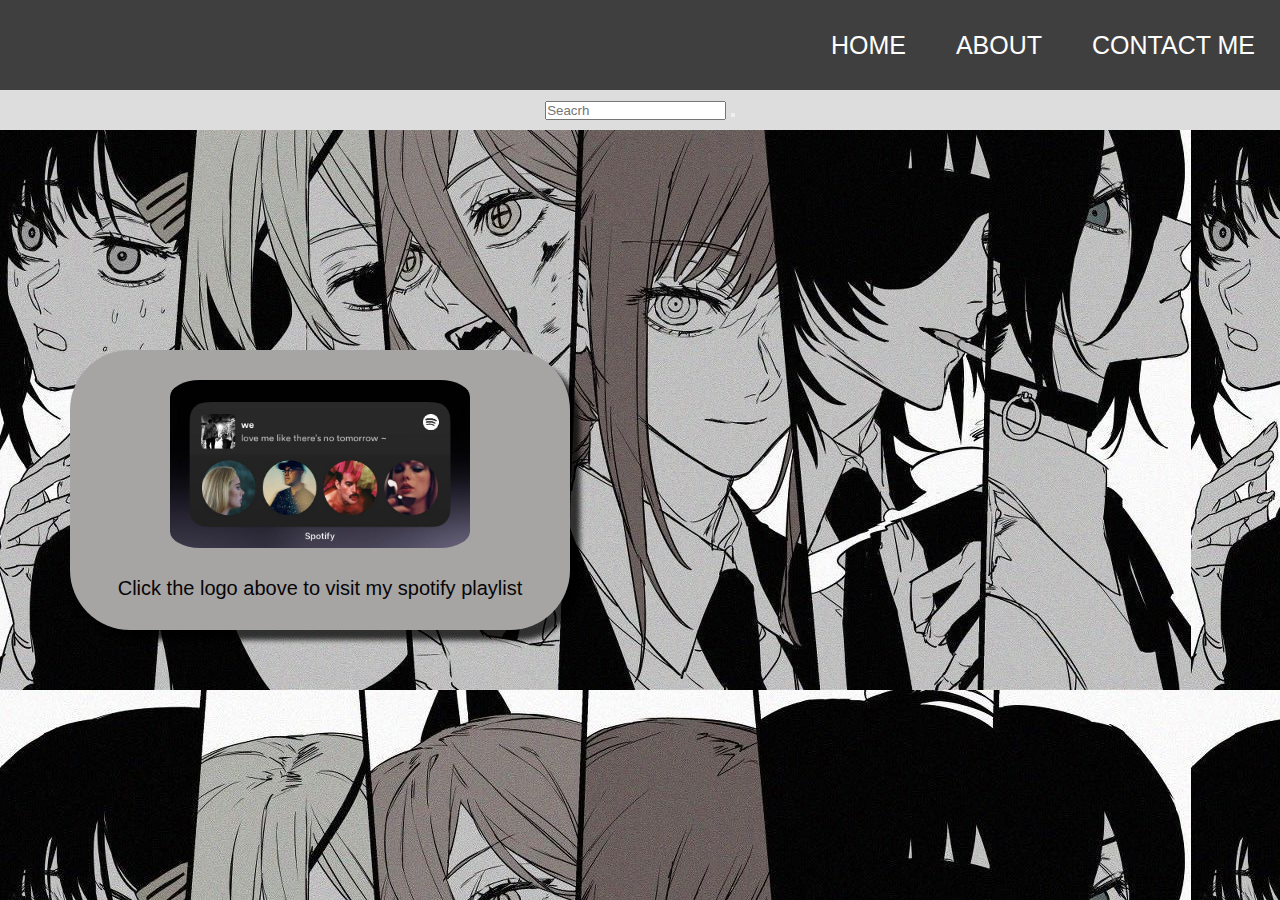
<file: website-newbie/index.html>
<html>
     <head>
        <title>WEBSITE MITSUYA</title>
        <link rel="stylesheet" href="Style.css" />
     </head>
    <body>
        
        <div class="container">
    <!-- NAVIGATION BAR -->
        <div class="container-navbar">
           <ul class="ul-navbar">
            <li class="li-navbar">
                <a href="home.html" class="a-navbar">HOME</a>
            </li>
            <li class="li-navbar">
                <a href="about.html"class="a-navbar">ABOUT</a>
            </li>
            <li class="li-navbar">
                <a href="contactme.html"class="a-navbar">CONTACT ME</a>
            </li>
           </ul>
        </div>
 <div class="search-container">
    <form>
        <input type="text" placeholder="Seacrh" name="search">
        <button type="submit"><i class="fa fa-seacrh"></i></button>
    </form>
 </div>
        </form>
    <!-- NAVIGATION BAR SELESAI -->

    <!-- CONTENT 1 -->
        <div class="container-content">
            <a href="https://open.spotify.com/playlist/3hKOURBzS7uUGeSWivXkMF?si=w7zJz2XcRXKZ9fiiaQ41Jw" 
            class="a-content">
                <IMG src="ss playlistspotify.jpg" class="img-content"/>
                <p>Click the logo above to visit my spotify playlist</p>
            </a>
        </div>
    <!-- CONTENT 1 END -->

        </div>
    </body>
</html>
</file>
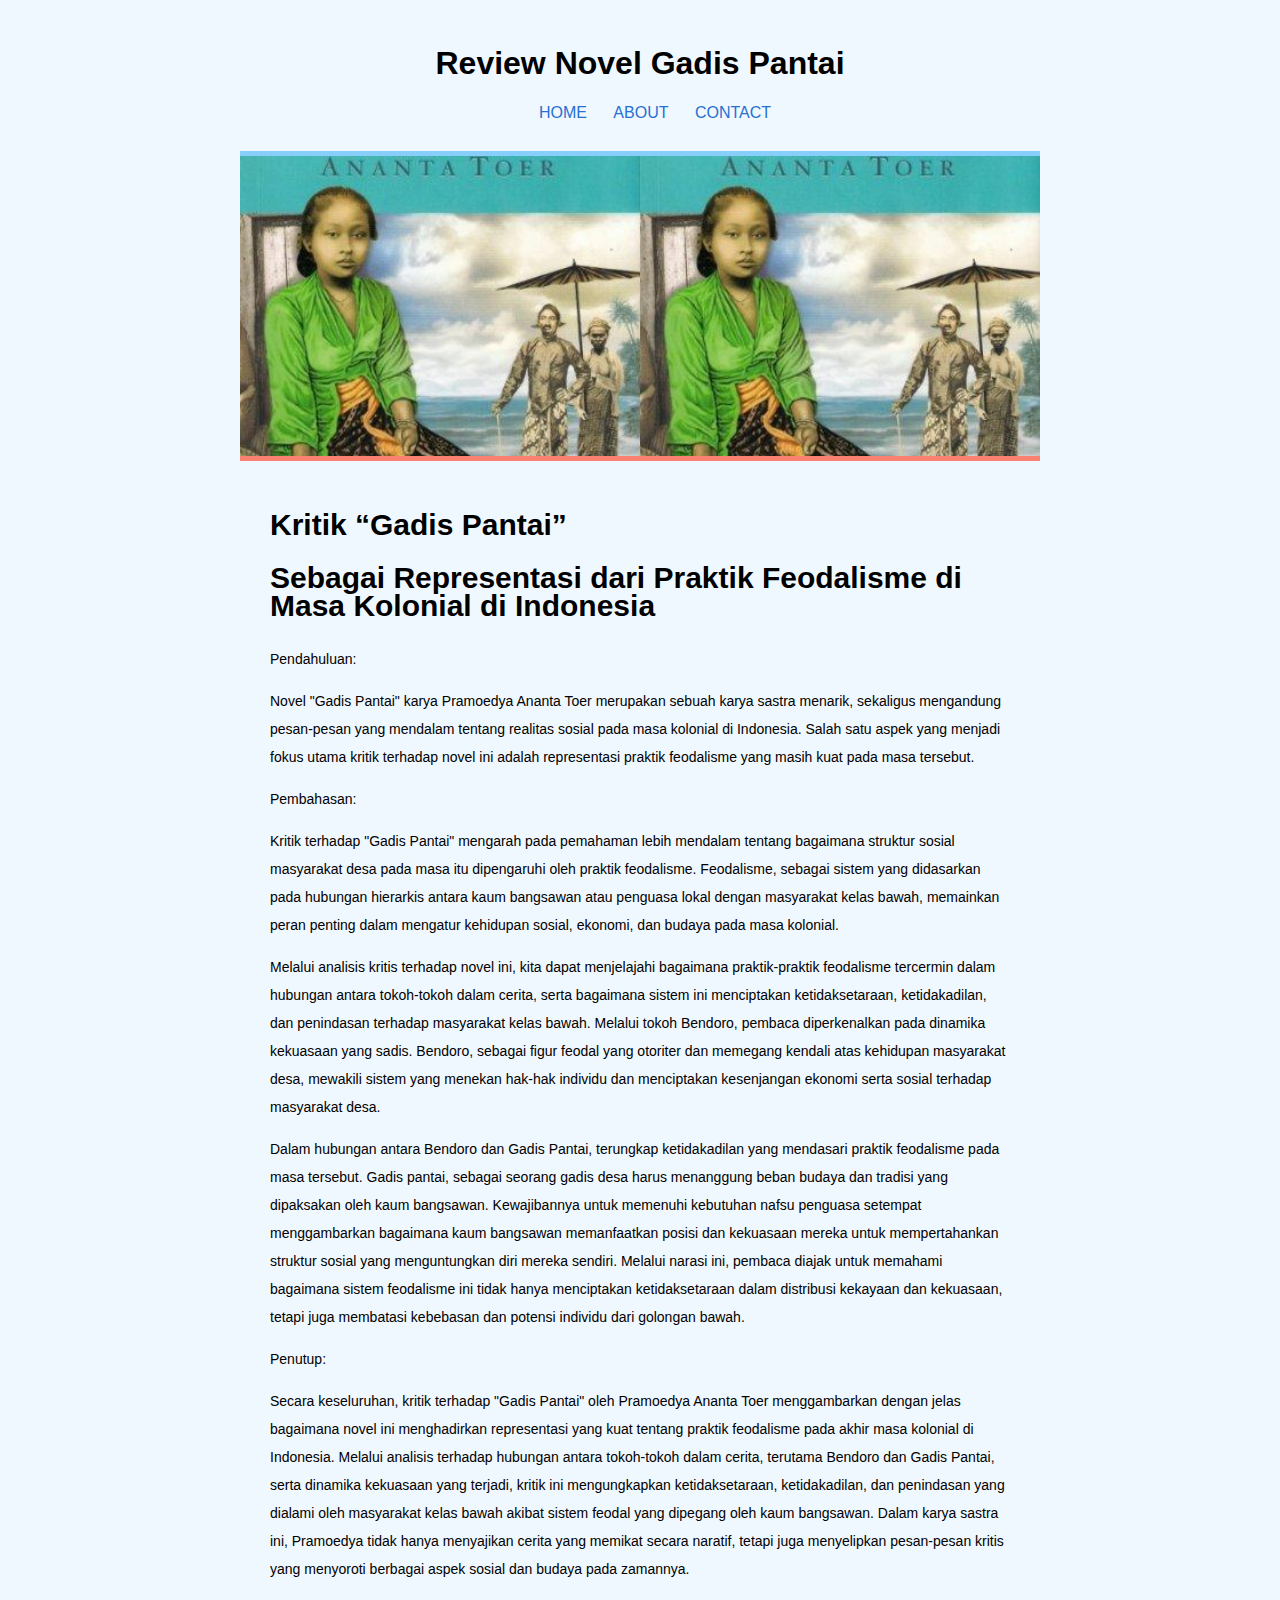
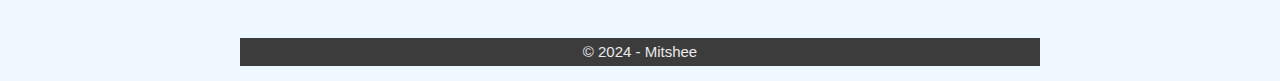
<file: websiteartikel1.html>
<!DOCTYPE html>
<html lang="en">
<head>
    <meta charset="UTF-8">
    <meta name="viewport" content="width=device-width, initial-scale=1.0">
    <title>NOVEL GADIS PANTAI</title>
    <link rel="stylesheet" type="text/css" href="style.css">
</head>
<body>
    <div class= "container">
        <div class="header"> 
            <h1 class="Judul">Review Novel Gadis Pantai</h1>
            <ul>
                <li><a href="#">HOME</a></li>
                <a href="home.html"></a>
                <li><a href="#">ABOUT</a></li>
                <a href="about.html"></a>
                <li><a href="https://www.instagram.com/shabrenast/">CONTACT</a></li>
                
            </ul>
        </div>
        <div class="hero"></div>
        <div class="content">
            <h2>Kritik “Gadis Pantai”</h2>
            <h2>Sebagai Representasi dari Praktik Feodalisme di Masa Kolonial di Indonesia</h2>
            <p>Pendahuluan:</p>
            <p>Novel "Gadis Pantai" karya Pramoedya Ananta Toer merupakan sebuah karya sastra menarik, sekaligus mengandung pesan-pesan yang mendalam tentang realitas sosial pada masa kolonial di Indonesia. Salah satu aspek yang menjadi fokus utama kritik terhadap novel ini adalah representasi praktik feodalisme yang masih kuat pada masa tersebut.</p>
            <p>Pembahasan:</p>
            <p>Kritik terhadap "Gadis Pantai" mengarah pada pemahaman lebih mendalam tentang bagaimana struktur sosial masyarakat desa pada masa itu dipengaruhi oleh praktik feodalisme. Feodalisme, sebagai sistem yang didasarkan pada hubungan hierarkis antara kaum bangsawan atau penguasa lokal dengan masyarakat kelas bawah, memainkan peran penting dalam mengatur kehidupan sosial, ekonomi, dan budaya pada masa kolonial.</p>
            <p>Melalui analisis kritis terhadap novel ini, kita dapat menjelajahi bagaimana praktik-praktik feodalisme tercermin dalam hubungan antara tokoh-tokoh dalam cerita, serta bagaimana sistem ini menciptakan ketidaksetaraan, ketidakadilan, dan penindasan terhadap masyarakat kelas bawah. Melalui tokoh Bendoro, pembaca diperkenalkan pada dinamika kekuasaan yang sadis. Bendoro, sebagai figur feodal yang otoriter dan memegang kendali atas kehidupan masyarakat desa, mewakili sistem yang menekan hak-hak individu dan menciptakan kesenjangan ekonomi serta sosial terhadap masyarakat desa.</p>
            <p>Dalam hubungan antara Bendoro dan Gadis Pantai, terungkap ketidakadilan yang mendasari praktik feodalisme pada masa tersebut. Gadis pantai, sebagai seorang gadis desa harus menanggung beban budaya dan tradisi yang dipaksakan oleh kaum bangsawan. Kewajibannya untuk memenuhi kebutuhan nafsu penguasa setempat menggambarkan bagaimana kaum bangsawan memanfaatkan posisi dan kekuasaan mereka untuk mempertahankan struktur sosial yang menguntungkan diri mereka sendiri. Melalui narasi ini, pembaca diajak untuk memahami bagaimana sistem feodalisme ini tidak hanya menciptakan ketidaksetaraan dalam distribusi kekayaan dan kekuasaan, tetapi juga membatasi kebebasan dan potensi individu dari golongan bawah.</p>
            <p>Penutup:</p>
            <p>Secara keseluruhan, kritik terhadap "Gadis Pantai" oleh Pramoedya Ananta Toer menggambarkan dengan jelas bagaimana novel ini menghadirkan representasi yang kuat tentang praktik feodalisme pada akhir masa kolonial di Indonesia. Melalui analisis terhadap hubungan antara tokoh-tokoh dalam cerita, terutama Bendoro dan Gadis Pantai, serta dinamika kekuasaan yang terjadi, kritik ini mengungkapkan ketidaksetaraan, ketidakadilan, dan penindasan yang dialami oleh masyarakat kelas bawah akibat sistem feodal yang dipegang oleh kaum bangsawan. Dalam karya sastra ini, Pramoedya tidak hanya menyajikan cerita yang memikat secara naratif, tetapi juga menyelipkan pesan-pesan kritis yang menyoroti berbagai aspek sosial dan budaya pada zamannya.</p>
        </div>
        <div class="footer">
            <p class="Copy"> &#169; 2024 - Mitshee </p>
        </div>
    </div>
</body>
</html>
</file>
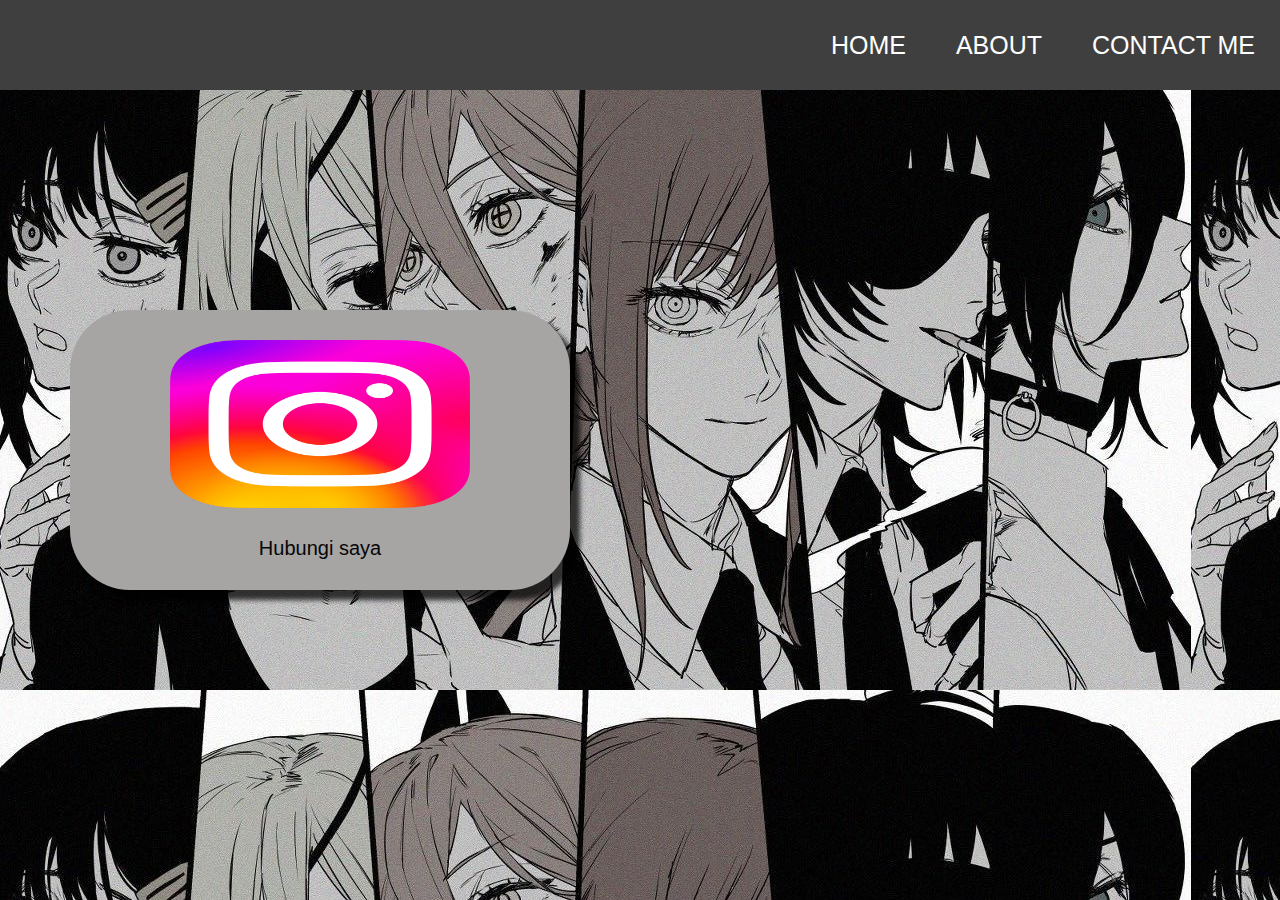
<file: website-newbie/contactme.html>
<html>
    <head>
       <title>CONTACT ME</title>
       <link rel="stylesheet" href="Style.css" />
    </head>
    <body>
        <div class="container">
            <!-- NAVIGATION BAR -->
        <div class="container-navbar">
            <ul class="ul-navbar">
             <li class="li-navbar">
                 <a href="index.html" class="a-navbar">HOME</a>
             </li>
             <li class="li-navbar">
                 <a href="about.html"class="a-navbar">ABOUT</a>
             </li>
             <li class="li-navbar">
                 <a href="contactme.html"class="a-navbar">CONTACT ME</a>
             </li>
            </ul>
         </div>
           <!-- NAVIGATION BAR SELESAI -->
           
         <!-- CONTENT 1 -->
        <div class="container-content">
            <a href="https://instagram.com/shabrenast" class="a-content">
                <IMG src="Instagram_logo_.png" class="img-content"/>
                <p>Hubungi saya</p>
            </a>
        </div>
    <!-- CONTENT 1 END -->
    </body>
</html>
</file>
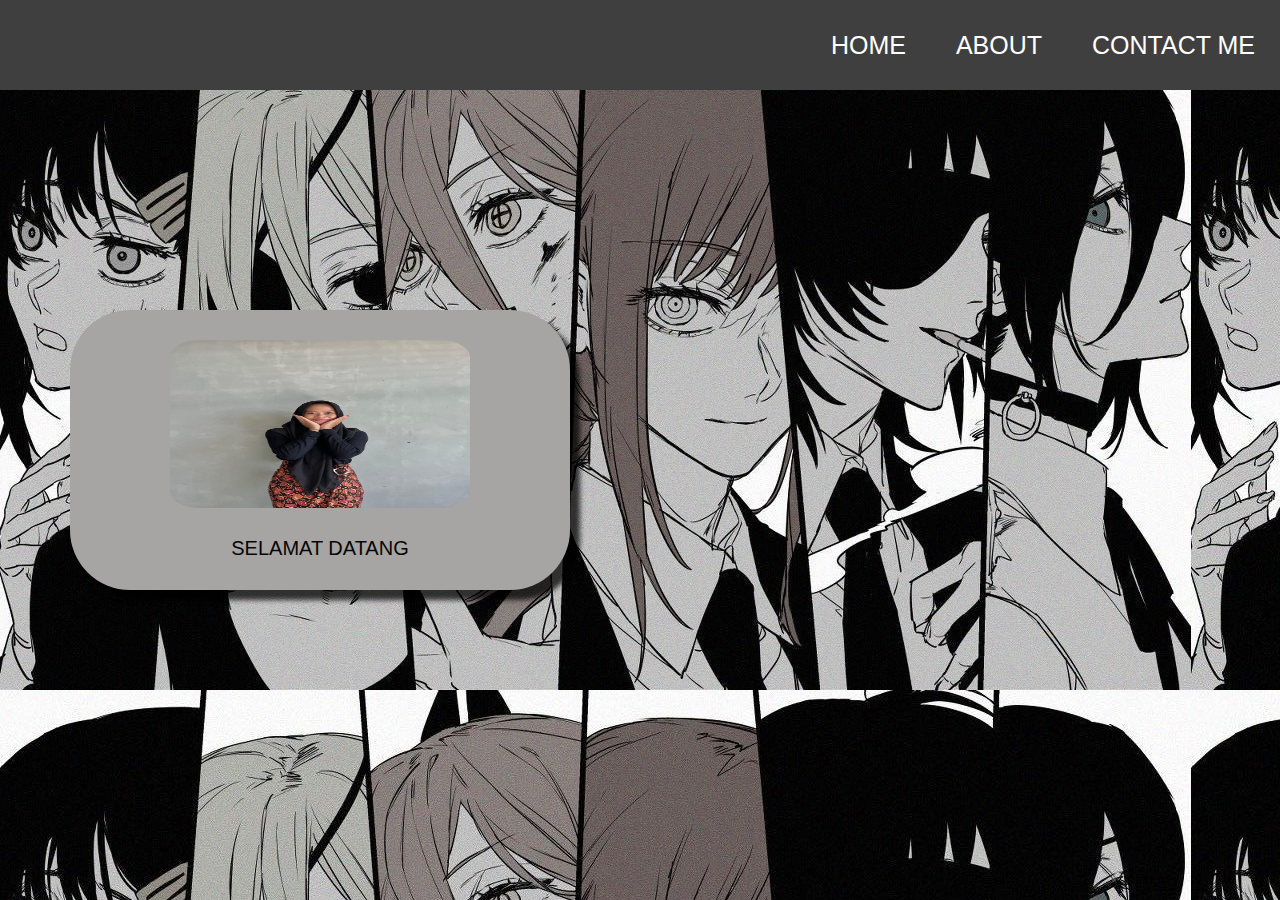
<file: website-newbie/home.html>
<html>
    <head>
       <title>CONTACT ME</title>
       <link rel="stylesheet" href="Style.css" />
    </head>
    <body>
        <div class="container">
            <!-- NAVIGATION BAR -->
        <div class="container-navbar">
            <ul class="ul-navbar">
             <li class="li-navbar">
                 <a href="index.html" class="a-navbar">HOME</a>
             </li>
             <li class="li-navbar">
                 <a href="about.html"class="a-navbar">ABOUT</a>
             </li>
             <li class="li-navbar">
                 <a href="contactme.html"class="a-navbar">CONTACT ME</a>
             </li>
            </ul>
         </div>
           <!-- NAVIGATION BAR SELESAI -->
           
         <!-- CONTENT 1 -->
        <div class="container-content">
            <a href="https://instagram.com/shabrenast">
            <a href="https:/whatsapp.com/082249997961" class="a-content">
                <IMG src="fotoku narator.jpg" class="img-content"/>
                <p>SELAMAT DATANG</p>
            </a>
        </div>
    <!-- CONTENT 1 END -->
    </body>
</html>
</file>
<file: website-newbie/Style.css>
*,
html{
    margin: 0;
    padding: 0;
    font-family:"poopins", sans-serif;
    box-sizing: border-box;
    scroll-behavior: smooth;
}

.container{
    background-image: url(chainsawman.jpg);
    width: 100vw;
    height: 100vh;
}
.container-navbar {
background-color: rgb(64, 63, 63);
width: 100%;
height: 10vh;
}

.ul-navbar {
    display: flex;
    height: 90px;
    justify-content: flex-end;
    align-items: center;
}
.search-container{
    display: flex;
    align-items: center;
    justify-content: center;
    padding: 10px;
    background: #ddd;
    color: black;
    font-size: 17px;
    border: white;
    cursor: pointer;
}

.form{
    display: flex;
    align-items: center;
    justify-content: flex-end;
}
.input{
    padding: 10px;
    font-size: 17px;
    border: none;
    width: 80%;
    background: rgb(129, 48, 48);
    border-radius: 20px;
}
.button {
    position: absolute;
    right: 100%;
    border-radius: 50%;
    padding: 10px;
    background: #ddd;
    color: black;
    font-size: 17px;
    border: none;
    cursor: pointer;
}
.li-navbar {
list-style-type: none;
padding: 20px;
margin: 5px;
color: white;
font-size: 25px;
}

.li-navbar:hover{
    background-color: grey;
    transition: .1s ease-in-out;
    transition-delay:.1s ;
    border-radius: 9px;
}

.a-navbar{
    color: white;
    text-decoration: none;
    font-weight: 100
}
.a-content{
    background-color: rgb(167, 164, 164);
    width: 500px;
    height: 280px;
    display: flex;
    justify-content: space-evenly;
    text-decoration: dotted;
    align-items: center;
    font-size: 20px;
    color: rgb(6, 6, 6);
    flex-direction: column;
    border-radius: 60px;
    box-shadow: 10px 10px 5px 0px rgba(0,0,0,0.75);
    -webkit-box-shadow: 10px 10px 5px 0px rgba(0,0,0,0.75);
    -moz-box-shadow: 10px 10px 5px 0px rgba(0,0,0,0.75);
    
}
.container-content{
    height: 80vh;
    width: 50%;
    background-size: cover;
    background-position: center;
    display: flex;
    justify-content: center;
    align-items: center;
}

.img-content{
    width: 60%;
    height: 60%;
    border-radius: 10%;
}
</file>
<file: style.css>
body{
    font: 16px/28px arial, sans-serif;
    background-color: aliceblue;
    background-image: url();
    color: black ;
}

.container{
    width: 800px;
    margin: auto;
    background-color: aliceblue;
}

.header{
    padding: 20px;
    padding-bottom: 3px;
    text-align: center;
}

.header .judul{
    font-size: 40px;
    font-weight: bold;
}

.header ul li {
    display: inline-block;
    margin-top: auto;
    margin-right: 10px;
    padding-bottom: 5px;
}

.header a{
    text-decoration: none;
    padding: 3px;
    color: rgb(37, 112, 210);
}

.header a:hover{
    background-color: rgb(175, 210, 241);
    color: blue;
    border-radius: 5px;
}

.hero{
    height: 300px;
    background-image: url("gadispantaicover.jpg");
    background-size: cover;
    background-position: 30- 10;
    border-top: 5px solid lightskyblue;
    border-bottom: 5px solid salmon;
}

.content{
    padding: 30px;
}

.content h2{
    font-size: 30px;
    font-weight: bold;
    margin-top: 20px;
    justify-content: center;
}

.content p{
    margin-bottom: 10px;
    font-size: 14px;
}

.footer{
    background-color: rgb(61, 60, 60);
    padding: -30px;
    color: #eaeaea;
    text-align: center;
    font-size: 15px;
}

.footer .copy{
    font-size: 10px;
    font-style: bold;
}
</file>
